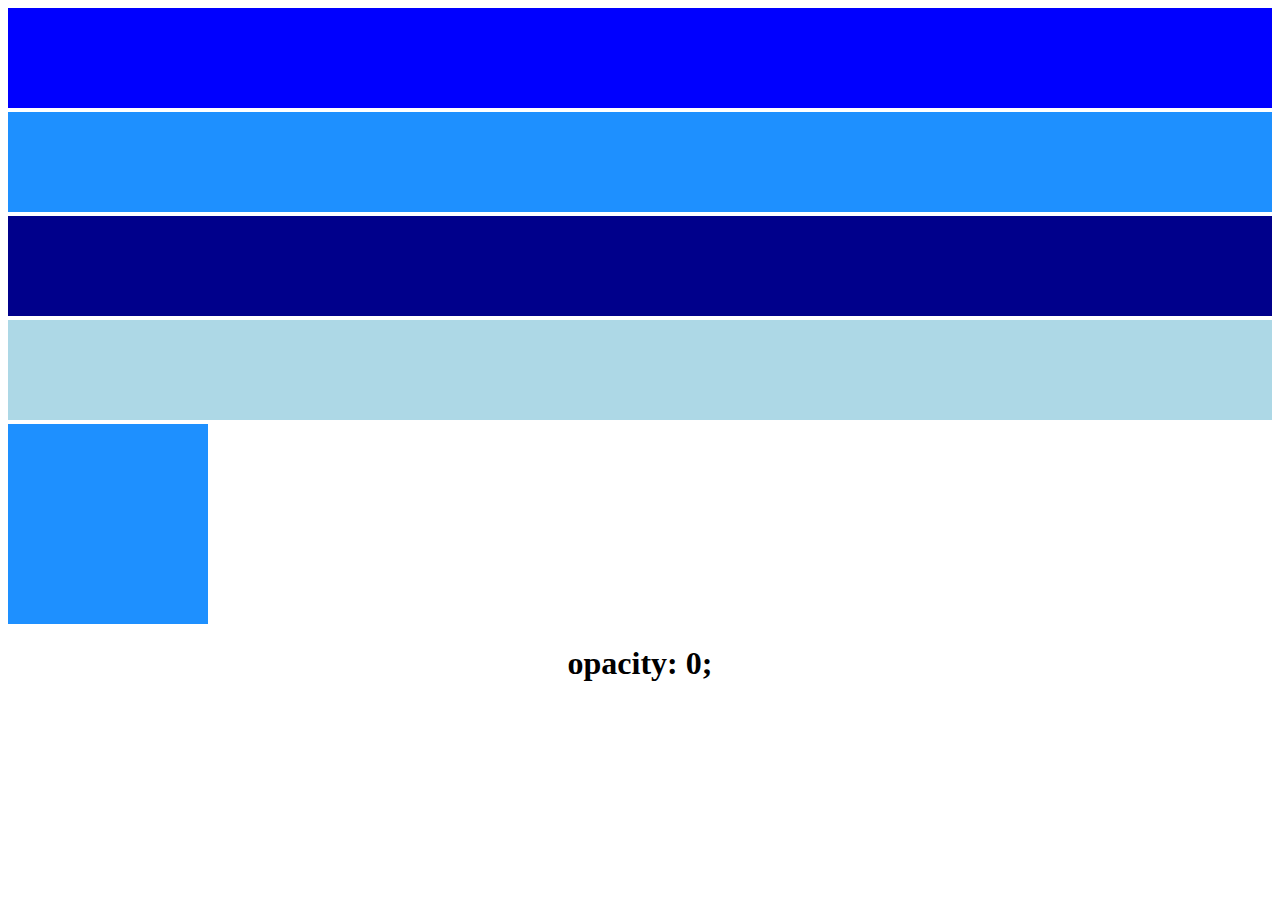
<file: index.html>
<!DOCTYPE html>
<html>
	<head>
		<!-- Charater Set -->
		<meta charset="utf-8">

		<!-- title -->
		<title></title>
		<!-- font awesome tag in case I need to use one in my code --><link rel="stylesheet" href="https://use.fontawesome.com/releases/v5.3.1/css/all.css" integrity="sha384-mzrmE5qonljUremFsqc01SB46JvROS7bZs3IO2EmfFsd15uHvIt+Y8vEf7N7fWAU" crossorigin="anonymous">
		<link rel="stylesheet" href="css/animate.css">
		<!-- Custom CSS -->
		<link rel="stylesheet" href="css/main.css">
	</head>
	<body>
		<div class="box blue">
			
		</div>
		<div class="box dodgerblue">
			
		</div>
		<div class="box darkblue">
			
		</div>
		<div class="box lightblue">
			
		</div>
		<div class="container animated fadeOut">

		</div>
		<h1>opacity: 0;</h1>





	</body>
<!-- end html elemenet -->
</html>
</file>
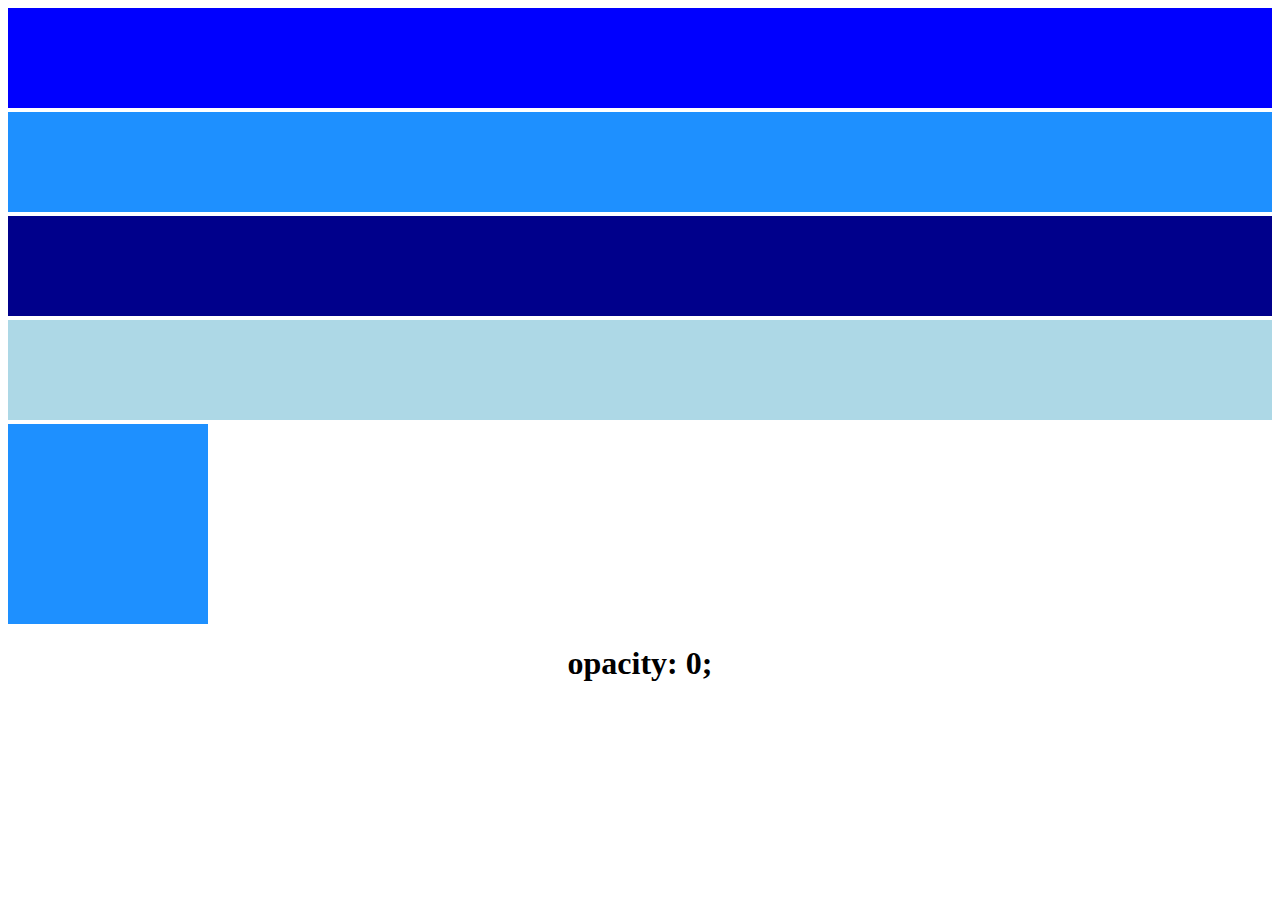
<file:  index.html>
<!-- hypertext markeup language -->
<!DOCTYPE html>
<html>
	<head>
		<!-- Charater Set -->
		<meta charset="utf-8">

		<!-- title -->
		<title></title>
		<!-- font awesome tag in case I need to use one in my code --><link rel="stylesheet" href="https://use.fontawesome.com/releases/v5.3.1/css/all.css" integrity="sha384-mzrmE5qonljUremFsqc01SB46JvROS7bZs3IO2EmfFsd15uHvIt+Y8vEf7N7fWAU" crossorigin="anonymous">
		<link rel="stylesheet" href="css/animate.css">
		<!-- Custom CSS -->
		<link rel="stylesheet" href="css/main.css">
	</head>
	<body>
		<div class="box blue">
			
		</div>
		<div class="box dodgerblue">
			
		</div>
		<div class="box darkblue">
			
		</div>
		<div class="box lightblue">
			
		</div>
		<div class="container animated fadeOut">

		</div>
		<h1>opacity: 0;</h1>





	</body>
<!-- end html elemenet -->
</html>
</file>
<file: css/main.css>
/*Cascading Style Sheets*/
body {
	text-align: center;
}
.box {
	display: inline-block; 
	height: 100px;
	width: 20%;
}
.blue {
	background-color: blue;
}
.dodgerblue {
	background-color: dodgerblue;
}
.darkblue {
	background-color: darkblue;
}
.lightblue {
	background-color: lightblue;
}

.container {
	height: 200px;
	width: 200px;
	background-color: dodgerblue;
}

@media(max-width: 600px) {
	.darkblue, .dodgerblue {
		display: none;
	}
}
@media(min-width: 1000px) {
	.box {
		width: 100%;
	}
}
</file>
